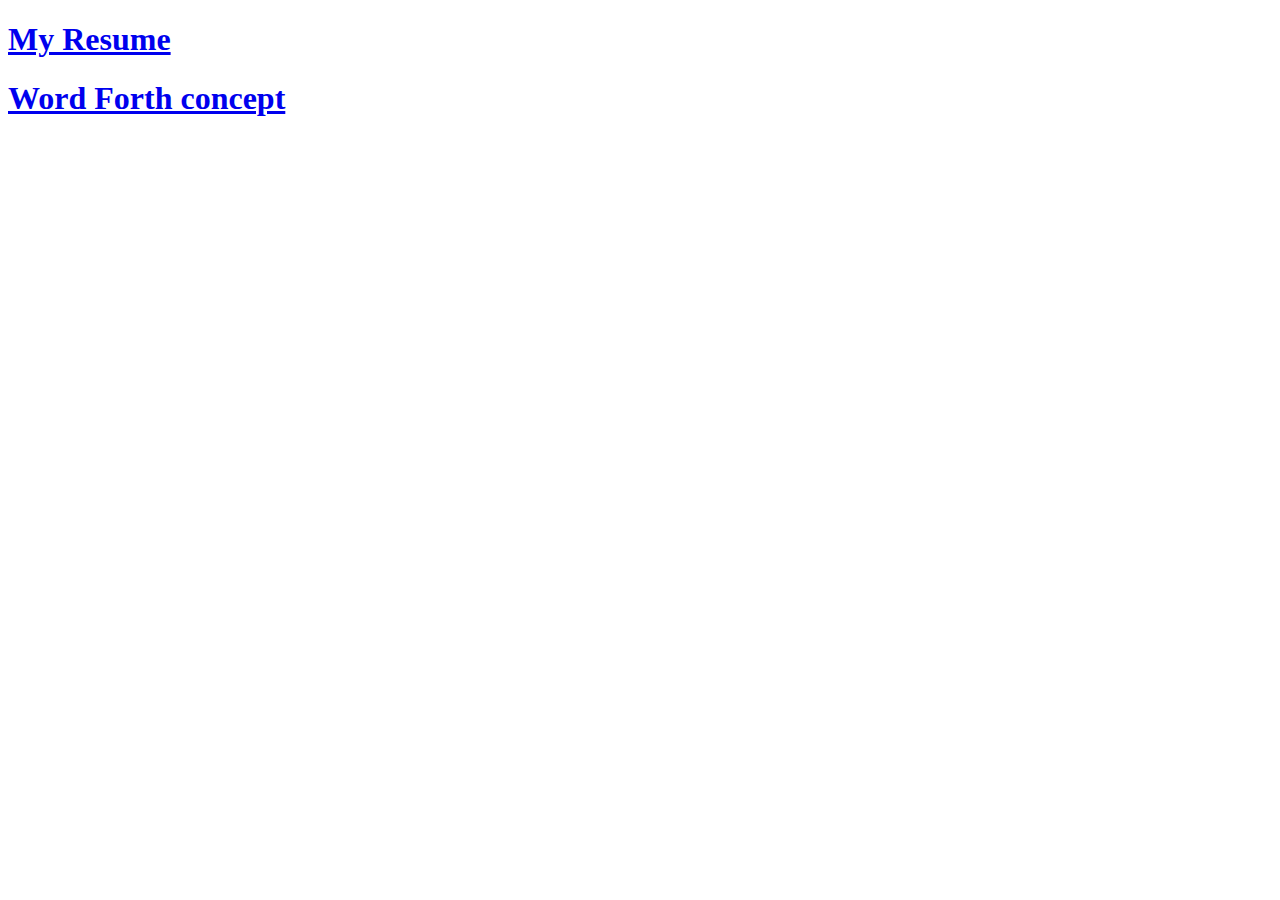
<file: index.html>
<!DOCTYPE html>
<html lang="en">
<head>
	<title></title>
</head>
<body>
  <h1><a href="resume/index.html">My Resume</a></h1>
  <h1><a href="wordforth/index.html">Word Forth concept</a></h1>
</body>
</html>
</file>
